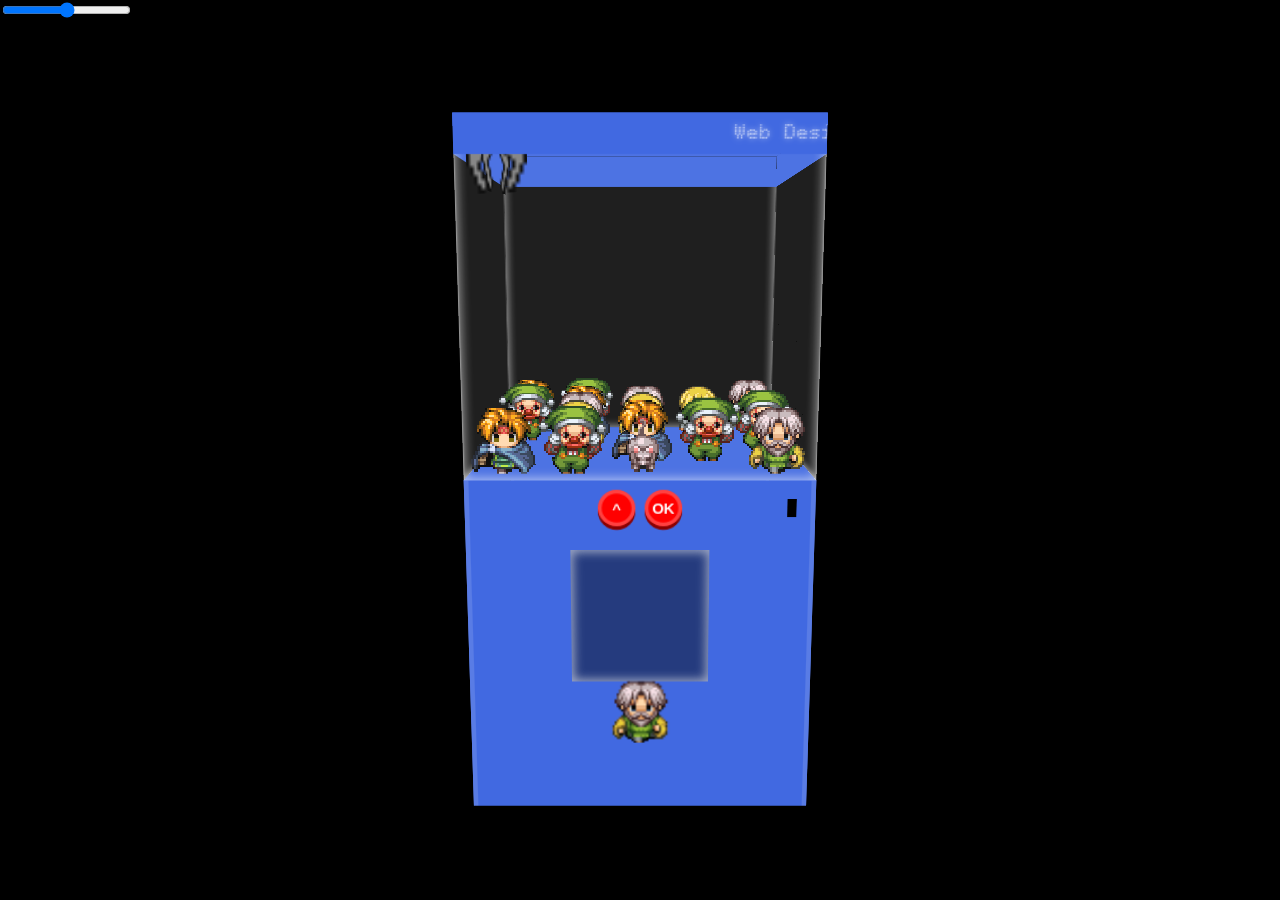
<file: index.html>
<!DOCTYPE html>
<html>
  <head>
    <title>Crane Game</title>
    <link rel="stylesheet" href="./style.css">
    <!-- <link rel="icon" href="./assets/favicon.ico"> -->
    <!-- <link rel="stylesheet" href="https://fonts.googleapis.com/css2?family=Source+Sans+3"> -->
    <script src="./range.js" defer></script>
    <meta charset="utf-8">
    <meta name="viewport" content="width=device-width, initial-scale=1.0">
  </head>
  <body>
    <input type="range" name="angle" value="50">
    <!-- cabinet -->
    <div>
      <!--  -->
      <div>
        <div>
          <!-- <span>Cool Text</span> -->
          <!-- play -->
          <input type="checkbox">
          <!-- controls -->
          <div>
            <!-- x -->
            <input type="checkbox">
            <!-- z -->
            <input type="checkbox">
          </div>
          <!-- mailbox -->
          <output>
            <button popovertarget=""></button>
            <div>
              <input type="checkbox">
              <input type="checkbox">
              <input type="checkbox">
            </div>
            <div>
              <input type="checkbox">
              <input type="checkbox">
              <input type="checkbox">
            </div>
            <div>
              <input type="checkbox">
              <input type="checkbox">
              <input type="checkbox">
            </div>
          </output>
        </div>
        <div>
          <input type="range" name="theme" value="0" min="0" max="3">
        </div>
        <div></div><div></div>
      </div>
      <!-- box -->
      <div>
        <div>
          <header>
            <marquee>
              Web Design & Development --- Thomas Hendry --- Please give me a good grade --- Web Design & Development
            </marquee>
          </header>
          <!-- claw -->
          <div></div>
          <!-- item -->
          <div></div>
          <!-- display items -->
          <div>
            <!-- columns -->
            <div>
              <div></div>
              <div></div>
              <div></div>
              <div></div>
              <div></div>
            </div>
            <div>
              <div></div>
              <div></div>
              <div></div>
              <div></div>
              <div></div>
            </div>
            <div>
              <div></div>
              <div></div>
              <div></div>
              <div></div>
              <div></div>
            </div>
            <div>
              <div></div>
              <div></div>
              <div></div>
              <div></div>
              <div></div>
            </div>
            <div>
              <div></div>
              <div></div>
              <div></div>
              <div></div>
              <div></div>
            </div>
          </div>
        </div>
        <div></div><div></div><div></div>
      </div>
    </div>
  </body>
</html>
</file>
<file: style.css>
@font-face {
  font-family: 'BPdots Diamond';
  src: url('./fonts/BPdotsDiamond.woff') format('woff');
}


* {
  box-sizing: border-box;
}

html, body {
  width:  100%;
  height: 100%;
  margin: 0;
}

button, input[type='checkbox'], a {
  all: unset;
  box-sizing: border-box;
}


:nth-child(1) { --i: 1; }
:nth-child(2) { --i: 2; }
:nth-child(3) { --i: 3; }
:nth-child(4) { --i: 4; }
:nth-child(5) { --i: 5; }
:nth-child(6) { --i: 6; }
:nth-child(7) { --i: 7; }
:nth-child(8) { --i: 8; }
:nth-child(9) { --i: 9; }

@property --body-width {
  syntax: '<length> | <percentage>';
  inherits: true;
  initial-value: 0px;
}
@property --size {
  syntax: '<length> | <percentage>';
  inherits: false;
  initial-value: 0px;
}
@property --x {
  syntax: '<length> | <percentage>';
  inherits: false;
  initial-value: 0px;
}
@property --y {
  syntax: '<length> | <percentage>';
  inherits: false;
  initial-value: 0px;
}
@property --z {
  syntax: '<length> | <percentage>';
  inherits: false;
  initial-value: 0px;
}


:root {
  --angle: 50;
  --rotate-x: calc(var(--angle) * 3.6deg - 90deg);
  --body-width: clamp(20vw, 300px, 70vw);

  --item-cols: 5;
  --item-rows: 5;

  --dur-claw-move:      4s;
  --dur-claw-collect-a: 1.5s;
  --dur-claw-collect-b: 2s;
  --dur-claw-return:    3s;
  --dur-item-drop:      1s;

  --cabinet-bg: royalblue;
  --item-bg: url('./assets/test-items.png');
  --sheet-cols: 5;
  --sheet-rows: 4;
  --claw-bg: url('./assets/claw.png');

  container-type: normal;
}

html, body {
  width:  100%;
  height: 100%;
  margin: 0;
}

body {
  position: relative;
  margin: auto;
  font-family: sans-serif;
  color: white;
  background-color: black;
  overflow: hidden;

  > div /* cabinet */ {
    position: absolute;
    right:  50%;
    bottom: 50%;
    translate: 50% 50%;
    perspective: 110vh;

    > div {
      position: absolute;
      right:  50%;
      bottom: 50%;
      translate: 50% 50%;
      width:  var(--body-width);
      height: var(--body-width);
      transform:
        rotateX(80deg)
        rotateZ(var(--rotate-x));
      transform-style: preserve-3d;
      background-color: var(--cabinet-bg);

      > div /* faces */ {
        position: absolute;
        width:  100%;
        height: 100%;
        transform-style: preserve-3d;
        transform:
          rotateX(-90deg)
          rotateY(calc(90deg * var(--i)))
          translateY(calc(var(--body-width) * 0.5))
          translateZ(calc(var(--body-width) * 0.5));
        transform-style: preserve-3d;
        /* filter: brightness(calc(1 - (0.1 * (var(--i) - 1)))); */
      }

      &:nth-of-type(2) /* box */ {
        transform:
          rotateX(80deg)
          rotateZ(var(--rotate-x))
          translateZ(var(--body-width));

        > div {
          box-shadow:
            0 2rem 0 0 var(--cabinet-bg) inset,
            0 0 8px 2px #ffffff90 inset;
          background-color: #ffffff10;

          > header {
            width: 100%;
            text-align: center;
            line-height: 2rem;
            text-shadow: 0 0 4px white;
            font-family: 'BPdots Diamond';
          }

          > div:nth-of-type(1) /* claw */ {
            --size: calc(var(--body-width) / var(--item-cols));
            --z: calc(var(--size) / -2); /* adjust for depth */
            position: absolute;
            top:  0;
            left: 0;
            width:  var(--size);
            height: var(--size);
            transform:
              translate3d(var(--x), var(--y), var(--z));
            transform-style: preserve-3d;

            animation:
              claw-move-x var(--dur-claw-move) linear forwards,
              claw-move-z var(--dur-claw-move) linear forwards,
              claw-collect var(--dur-claw-collect-a) linear forwards,
              claw-collect var(--dur-claw-collect-b) linear forwards reverse,
              claw-return var(--dur-claw-return) ease-in forwards;
            animation-delay:
              0.5s,
              0.5s,
              0.5s,
              calc(1s + var(--dur-claw-collect-a)),
              calc(1s + var(--dur-claw-collect-a) + var(--dur-claw-collect-b));
            animation-play-state:
              paused,
              paused,
              paused,
              paused,
              paused;
            
            &::before,
            &::after {
              content: '';
              position: absolute;
              top:  0;
              left: 0;
              width:  100%;
              height: 100%;
              background-image: var(--claw-bg);
              background-size: 100%;
              background-repeat: no-repeat;
              transform: rotateY(-25deg);
              transform-style: preserve-3d;
            }
            &::after {
              transform: rotateY(75deg);
            }
          }

          > div:nth-of-type(2) /* item */ {
            --size: calc(var(--body-width) / var(--item-cols));
            --col: 1;
            --row: 1;
            --z: calc(var(--size) / -2); /* adjust for depth */
            --y: calc(var(--body-width) - var(--size)); /* start at the bottom */
            position: absolute;
            top:  0;
            left: 0;
            width:  var(--size);
            height: var(--size);
            transform:
              translate3d(var(--x), var(--y), var(--z));
            transform-style: preserve-3d;
            background-image: var(--item-bg);
            background-size:
              calc(var(--sheet-cols) * 100%)
              calc(var(--sheet-rows) * 100%);
            background-position:
              calc((var(--col) - 1) * -100%)
              calc((var(--row) - 1) * -100%);
            image-rendering: pixelated;
            opacity: 0;

            animation:
              claw-move-x var(--dur-claw-move) linear forwards,
              item-cycle-x-5 var(--dur-claw-move) linear forwards,
              claw-move-z var(--dur-claw-move) linear forwards,
              item-cycle-z-5 var(--dur-claw-move) linear forwards,
              claw-collect var(--dur-claw-collect-b) linear forwards reverse,
              claw-return var(--dur-claw-return) ease-in forwards,
              claw-collect var(--dur-item-drop) ease-in forwards;
            animation-delay:
              0.5s,
              0.5s,
              0.5s,
              0.5s,
              calc(1s + var(--dur-claw-collect-a)),
              calc(1s + var(--dur-claw-collect-a) + var(--dur-claw-collect-b)),
              calc(1s + var(--dur-claw-collect-a) + var(--dur-claw-collect-b) + var(--dur-claw-return));
            animation-play-state:
              paused,
              paused,
              paused,
              paused,
              paused,
              paused,
              paused;
          }
          
          > div:nth-of-type(3) /* display items */ {
            display: flex;
            position: absolute;
            top:  0;
            left: 0;
            width:  100%;
            height: 100%;
            transform: rotateX(90deg);
            transform-origin: bottom center;
            transform-style: preserve-3d;

            > div /* columns */ {
              --col: var(--i);
              --col-add-opacity: 0;
              display: flex;
              flex-direction: column-reverse;
              width:  100%;
              height: 100%;
              transform-style: preserve-3d;

              animation: col-5-select var(--dur-claw-move) step-end;
              animation-delay:
                calc(
                  (var(--col) - 1) *
                  var(--dur-claw-move) / (var(--item-cols) - 1)
                );
              animation-play-state: paused;
              
              > div /* display item */ {
                --size: calc(var(--body-width) / var(--item-cols));
                --row-add-opacity: 0;
                display: flex;
                width:  var(--size);
                height: var(--size);
                transform:
                  translateZ(calc(var(--size) / 2))
                  rotateX(-90deg);
                transform-style: preserve-3d;

                background-image: var(--item-bg);
                background-size:
                  calc(var(--sheet-cols) * 100%)
                  calc(var(--sheet-rows) * 100%);
                background-position:
                  calc((var(--col) - 1) * -100%)
                  calc((var(--i) - 1) * -100%);
                image-rendering: pixelated;

                animation: row-5-select var(--dur-claw-move) step-end;
                animation-delay:
                  calc(
                    (var(--i) - 1) *
                    var(--dur-claw-move) / (var(--item-cols) - 1)
                  );
                animation-play-state: paused;
              }
            }
          }
        }
      }

      &:nth-of-type(1) /* stand */ {
        > div {
          background-color: var(--cabinet-bg);
          box-shadow:
             4px 0 0 0 #ffffff20 inset,
            -4px 0 0 0 #ffffff20 inset;

          /* play button */
          > input[type='checkbox']:nth-of-type(1) {
            display: block;
            position: absolute;
            right: 0;
            top:   0;
            width:  0.5rem;
            height: 1rem;
            margin: 1rem;
            background-color: black;

            &:checked {
              box-shadow: 0 0 4px 2px yellow;

              &::after {
                animation: insert-coin 0.6s linear;
              }
            }

            &::after {
              content: '';
              position: absolute;
              left: 0;
              top:  0;
              width:  100%;
              height: 100%;
              background-color: yellow;
              opacity: 0;
            }
          }

          /* controls */
          > div:nth-of-type(1) {
            display: flex;
            position: absolute;
            right: 50%;
            top:   0;
            translate: 50% 0;
            padding: 0.5rem;
            gap: 0.5rem;

            > input {
              display: flex;
              width:  2rem;
              height: 2rem;
              justify-content: center;
              align-items: center;
              border-radius: 100%;
              box-shadow:
                0 0 0 0.2rem #ffffff40 inset,
                0 0.2rem 0 0 darkred;
              background-color: red;
              font-size: 0.8rem;
              font-weight: bold;

              &:hover {
                box-shadow:
                  0 0 0 2rem #ffffff40 inset,
                  0 0 0 0.2rem #ffffff40 inset,
                  0 0.2rem 0 0 darkred;
              }
              &:checked {
                margin-top: 0.2rem;
                box-shadow: 0 0 0 0.2rem #ffffff40 inset;

                &:hover {
                  box-shadow:
                    0 0 0 2rem #ffffff40 inset,
                    0 0 0 0.2rem #ffffff40 inset;
                }
              }
              
              &:nth-of-type(1)::after {
                content: '^';
              }
              &:nth-of-type(2)::after {
                content: 'OK';
              }
            }
          }

          /* mailbox */
          > output {
            position: absolute;
            right:  50%;
            bottom: 50%;
            translate: 50% 50%;

            > input {
            }

            > button {
              --size: calc(var(--body-width) / var(--item-cols));
              width:  calc(var(--size) * 2);
              height: calc(var(--size) * 2);
              box-shadow:
                0 0 8px 2px #ffffff90 inset,
                0 0 0 calc(var(--size) * 2) #00000070 inset;
              
              /* &:hover {
                box-shadow:
                  0 0 8px 2px #ffffff90 inset,
                  0 0 0 6rem #00000070 inset,
                  0 0 0 6rem #ffffff40 inset;
              } */

              &::after {
                --size: calc(var(--body-width) / var(--item-cols));
                --col: 1;
                --row: 1;
                content: '';
                position: absolute;
                right:  50%;
                bottom: 0;
                translate: 50% 0;
                width:  var(--size);
                height: var(--size);
                background-image: var(--item-bg);
                background-size:
                  calc(var(--sheet-cols) * 100%)
                  calc(var(--sheet-rows) * 100%);
                background-position:
                  calc((var(--col) - 1) * -100%)
                  calc((var(--row) - 1) * -100%);
                opacity: 0;
  
                animation:
                  item-cycle-x-5 var(--dur-claw-move) linear forwards,
                  item-cycle-z-5 var(--dur-claw-move) linear forwards,
                  appear 0.2s ease-in forwards;
                animation-delay:
                  0.5s,
                  0.5s,
                  calc(1.1s + var(--dur-claw-collect-a) + var(--dur-claw-collect-b) + var(--dur-claw-return) + var(--dur-item-drop));
                animation-play-state:
                  paused,
                  paused,
                  paused;
              }
            }
          }

          > input[type='range'] {
            accent-color: red;
            position: absolute;
            right:  50%;
            bottom: 50%;
            translate: 50% 50%;
            
            transform:
              rotateX(-90deg)
              rotateY(-90deg);
            transform-origin: center bottom;
            transform-style: preserve-3d;
          }
        }
      }
    }
  }
}
@container style(--theme = 1) {
  body {
    --cabinet-bg: sienna;
    --item-bg: url('./assets/alien-items.png');
    --claw-bg: url('./assets/alien-claw.png');
    --sheet-cols: 3;
    --sheet-rows: 2;
    --dur-claw-collect-a: 0s;

    /* claw */
    > div > div:nth-of-type(2) > div > div:nth-of-type(1) {
      animation-duration:
        var(--dur-claw-move),
        var(--dur-claw-move),
        var(--dur-claw-collect-a),
        0s,
        var(--dur-claw-return);
      animation-fill-mode:
        forwards,
        forwards,
        backwards,
        forwards,
        forwards;
      height: var(--body-width);
      background-color: #00ff0020;
      box-shadow: 0 0 8px 4px #00ff0020;
      border-radius: 100% 100% 0 0;
    }
    /* item */
    > div > div:nth-of-type(2) > div > div:nth-of-type(2) {
      animation-timing-function:
        linear,
        linear,
        linear,
        linear,
        ease-out,
        ease-in,
        ease-in;
    }

    /* box */
    > div > div:nth-of-type(2) {
      background-color: transparent;

      > div {
        background-color: transparent;
        box-shadow: none;

        > header {
          transform: translateZ(calc(var(--body-width) * -1));
        }
      }
    }

    /* stand */
    > div > div:nth-of-type(1) {
      background-color: yellowgreen;
    }
  }
}


/* interactions */

/* move x */
body > div:has(
  /* coin checked */
  > div:nth-of-type(1) > div > input:nth-of-type(1):checked
) {
  /* claw */
  > div:nth-of-type(2) > div > div:nth-of-type(1) {
    animation-play-state:
      running,
      paused,
      paused,
      paused,
      paused;
  }
  /* item */
  > div:nth-of-type(2) > div > div:nth-of-type(2) {
    animation-play-state:
      running,
      running,
      paused,
      paused,
      paused,
      paused,
      paused;
  }
  /* display columns */
  > div:nth-of-type(2) > div > div:nth-of-type(3) > div {
    animation-play-state: running;
  }
  /* mailbox */
  > div:nth-of-type(1) > div > output > button::after {
    animation-play-state:
      running,
      paused,
      paused;
  }
}

/* move z */
body > div:has(
  /* x button checked */
  > div:nth-of-type(1) > div > div > input:nth-of-type(1):checked
) {
  /* claw */
  > div:nth-of-type(2) > div > div:nth-of-type(1) {
    animation-play-state:
      paused,
      running,
      paused,
      paused,
      paused;
  }
  /* item */
  > div:nth-of-type(2) > div > div:nth-of-type(2) {
    animation-play-state:
      paused,
      paused,
      running,
      running,
      paused,
      paused,
      paused;
  }
  /* display columns */
  > div:nth-of-type(2) > div > div:nth-of-type(3) > div {
    animation-play-state: paused;
  }
  /* display items */
  > div:nth-of-type(2) > div > div:nth-of-type(3) > div > div {
    animation-play-state: running;
  }
  /* mailbox */
  > div:nth-of-type(1) > div > output > button::after {
    animation-play-state:
      paused,
      running,
      paused;
  }
}

/* drop */
body > div:has(
  /* z button checked */
  > div:nth-of-type(1) > div > div > input:nth-of-type(2):checked
) {
  /* claw */
  > div:nth-of-type(2) > div > div:nth-of-type(1) {
    animation-play-state:
      paused,
      paused,
      running,
      running,
      running;
  }
  /* item */
  > div:nth-of-type(2) > div > div:nth-of-type(2) {
    opacity: 1;
    animation-play-state:
      paused,
      paused,
      paused,
      paused,
      running,
      running,
      running;
  }
  /* display items */
  > div:nth-of-type(2) > div > div:nth-of-type(3) > div > div {
    opacity: calc(2 + var(--col-add-opacity) + var(--row-add-opacity));
    animation-play-state: paused;
  }
  /* mailbox */
  > div:nth-of-type(1) > div > output > button::after {
    animation-play-state:
      paused,
      paused,
      running;
  }
}

/* reset claw position */
body > div:has(
  /* play checked active */
  > div:nth-of-type(1) > div > input:nth-of-type(1):checked:active
) {
  /* claw */
  > div:nth-of-type(2) > div > div:nth-of-type(1),
  /* item */
  > div:nth-of-type(2) > div > div:nth-of-type(2),
  /* display columns */
  > div:nth-of-type(2) > div > div:nth-of-type(3) > div,
  /* display items */
  > div:nth-of-type(2) > div > div:nth-of-type(3) > div > div,
  /* mailbox */
  > div:nth-of-type(1) > div > output > button::after {
    animation: none;
  }
}


/* animations */

@keyframes claw-move-x {
  0% {
    --x: 0;
  }
  100% {
    --x:
      /* TODO: use --body-width and --size */
      calc(
        clamp(20vw, 300px, 70vw) -
        calc(clamp(20vw, 300px, 70vw) / 5)
      );
  }
}

@keyframes claw-move-z {
  0% {
    /* adjust for depth */
    /* TODO: use --size */
    --z: calc(clamp(20vw, 300px, 70vw) / 5 / -2);
  }
  100% {
    --z:
      calc(
        (clamp(20vw, 300px, 70vw) -
        (clamp(20vw, 300px, 70vw) / 5 / 2)) *
        -1
      );
  }
}

@keyframes claw-collect {
  0% {
    --y: 0;
  }
  100% {
    --y:
      calc(
        clamp(20vw, 300px, 70vw) -
        calc(clamp(20vw, 300px, 70vw) / 5)
      );
  }
}

@keyframes claw-return {
  100% {
    --x: 0;
    --z: calc(clamp(20vw, 300px, 70vw) / 5 / -2);
  }
}

@keyframes item-cycle-x-5 {
    0% { --col: 1; }
   25% { --col: 2; }
   50% { --col: 3; }
   75% { --col: 4; }
  100% { --col: 5; }
}

@keyframes item-cycle-z-5 {
    0% { --row: 1; }
   25% { --row: 2; }
   50% { --row: 3; }
   75% { --row: 4; }
  100% { --row: 5; }
}

@keyframes col-5-select {
    0% { --col-add-opacity: -1; }
   25%,
  100% { --col-add-opacity: 0; }
}
@keyframes row-5-select {
    0% { --row-add-opacity: -1; }
   25%,
  100% { --row-add-opacity: 0; }
}

@keyframes insert-coin {
  0% {
    opacity: 1;
    margin-top: 200%;
  }
  50% {
    opacity: 1;
    margin-top: 0;
  }
  100% {
    opacity: 0;
  }
}

@keyframes appear {
  0% {
    margin-bottom: 50%;
    opacity: 0;
  }
  50% {
    opacity: 1;
  }
  100% {
    margin-bottom: 0;
    opacity: 1;
  }
}
</file>
